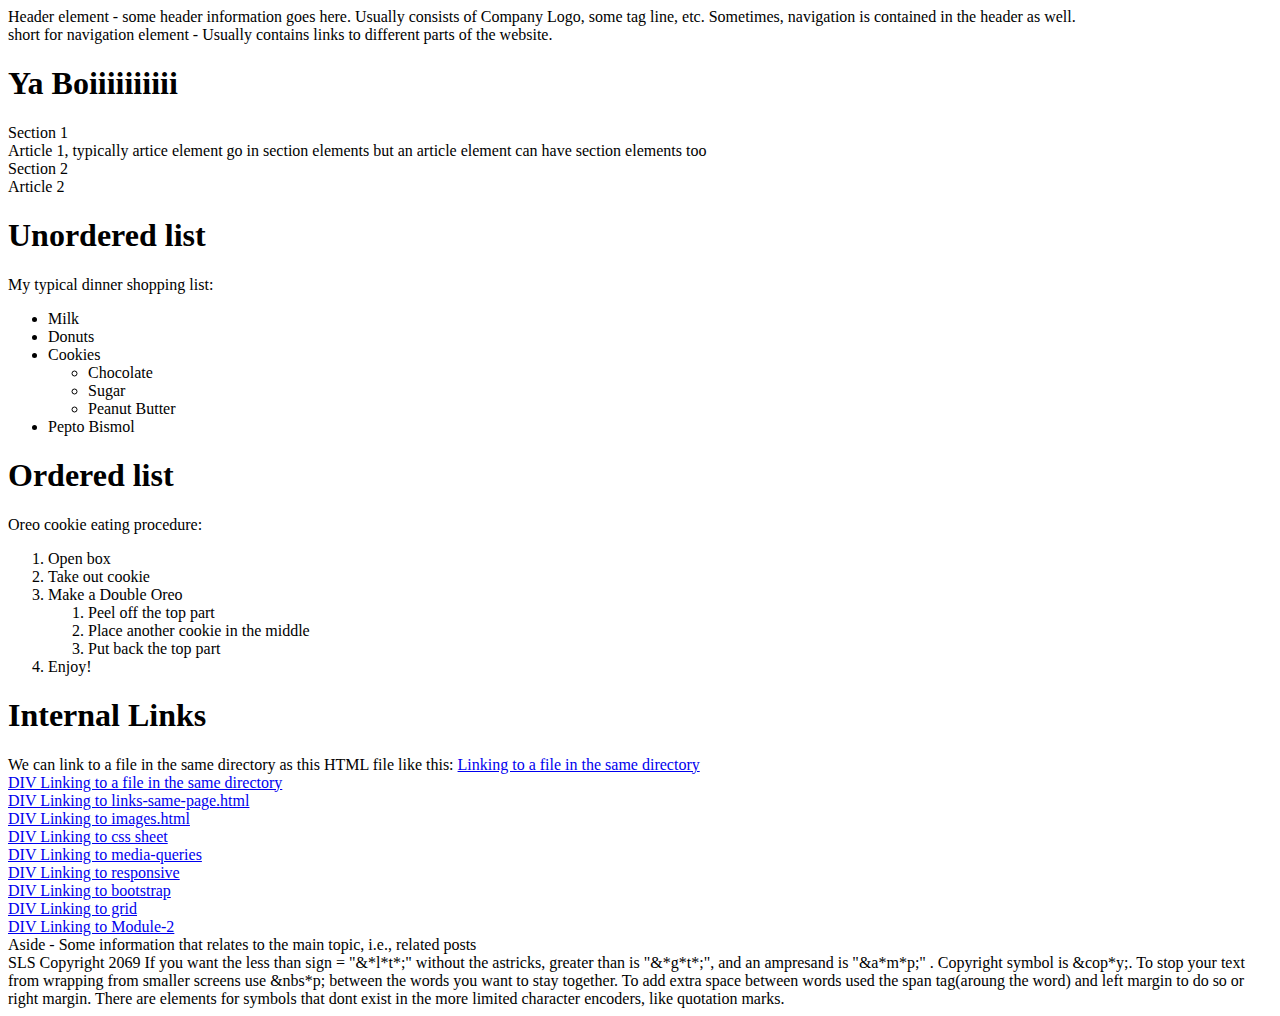
<file: index.html>
<!DOCTYPE html>
<html>
    <head>
        <meta charset="utf-8">
        <title> Hello Coursera</title>
    </head>
    <body>
        <header>
            Header element - some header information goes here. Usually consists of Company Logo, some tag line, etc. Sometimes, navigation is contained in the header as well.
             <nav>
                 short for navigation element - Usually contains links to different parts of the website.
            </nav>
        </header>
        <h1> Ya Boiiiiiiiiii</h1>
        <section>
            Section 1
            <article> Article 1, typically artice element go in section elements but an article element can have section elements too</article>
            </article>
        </section>
        <section>
            Section 2
            <article> Article 2</article>
        </section>
        <h1>Unordered list</h1>
        <div>
    
            My typical dinner shopping list:
            <ul>
                <li>Milk</li>
                <li>Donuts</li>
                <li>Cookies
                    <ul>
                    <li>Chocolate</li>
                    <li>Sugar</li>
                    <li>Peanut Butter</li>
                </li>
            </ul>
                <li>Pepto Bismol</li>
            </ul>
        </div>
        <h1>Ordered list</h1>
        <div>
            Oreo cookie eating procedure:
            <ol>
            <li>Open box</li>
            <li>Take out cookie</li>
            <li>Make a Double Oreo
                <ol>
                <li>Peel off the top part</li>
                <li>Place another cookie in the middle</li>
                <li>Put back the top part</li>
                </ol>
            </li>
            <li>Enjoy!</li>
            </ol>
        </div>
        <h1>Internal Links</h1>
        <section>
            We can link to a file in the same directory as this HTML file like this:
            <a href="same-directory.html" title="same dir link">Linking to a file in the same directory</a>

            <a href="same-directory.html" title="same dir link">
            <div> DIV Linking to a file in the same directory</div>
            </a>
            <a href="links-same-page.html" title="same page link">
            <div> DIV Linking to links-same-page.html</div>
            </a>
            <a href="images.html" title="same page link">
                <div> DIV Linking to images.html </div>
                </a>
            <a href="css-syntax.html" title="Link to css style sheet">
                <div> DIV Linking to css sheet </div>
            </a>
            <a href="media-queries.html" title="Link to media-queries sheet">
                <div> DIV Linking to media-queries </div>
            </a>
            <a href="responsive.html" title="Link to responsive sheet">
                <div> DIV Linking to responsive </div>
            </a>
            <a href="Bootstrap/index.html" title="Link to bootstrap sheet">
                <div> DIV Linking to bootstrap </div>
            </a>
            <a href="Bootstrap/grid.html" title="Link to grid sheet">
                <div> DIV Linking to grid </div>
            </a>
            <a href="Module-2/index.html" title="Link to Module-2 sheet">
                <div> DIV Linking to Module-2 </div>
            </a>
        </section>
        <aside>
            Aside - Some information that relates to the main topic, i.e., related posts
        </aside>
        <footer>
            SLS Copyright 2069
            If you want the less than sign = "&*l*t*;" without the astricks, greater than is "&*g*t*;", and an ampresand is "&a*m*p;" . Copyright symbol is &cop*y;. 
            To stop your text from wrapping from smaller screens use &nbs*p; between the words you want to stay together. To add extra space between words used
            the span tag(aroung the word) and left margin to do so or right margin. There are elements for symbols that dont exist in the more limited character encoders, like quotation marks.
        </footer>
    </body>
</html>
</file>
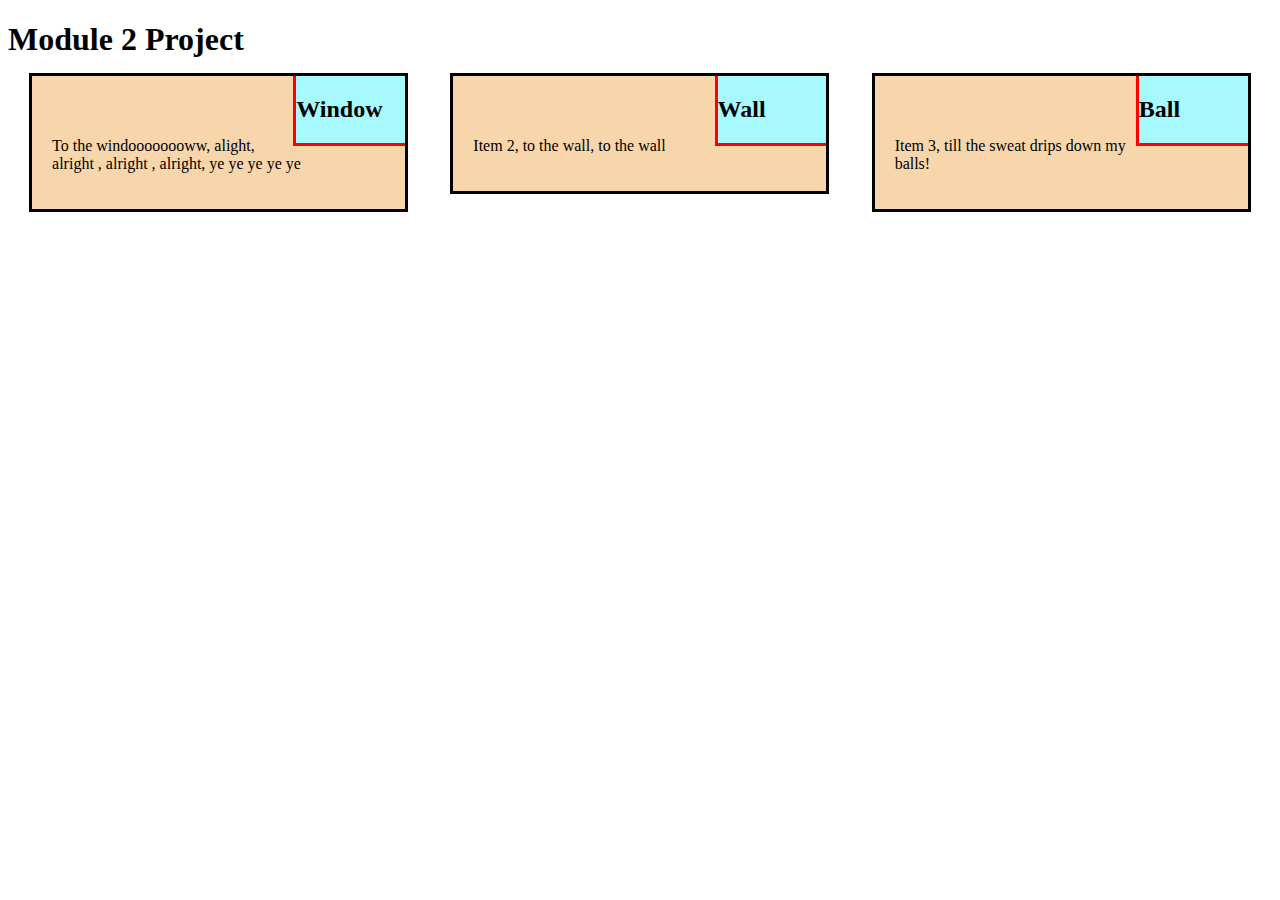
<file: Module-2/index.html>
<!doctype html>
<html lang="en">
  <head>
    <meta charset="utf-8">
    <meta http-equiv="X-UA-Compatible" content="IE=edge">
    <meta name="viewport" content="width=device-width, initial-scale=1"> <!-- Makes sure the mobile setting isnt zoomed in -->
    <title>Module 2 Project Page</title>
    <link rel="stylesheet" href="css/styles.css"> <!-- Connects the style sheet to the html-->
</head>
<body>
<h1>Module 2 Project</h1>


<div class="col">
    <div class="col-lg-4 col-md-4 col-sm-4">
        <div class = "Window">
            <section class= "name">
                <h2>Window</h2>
            </section>
            <section class = "item">
                <p> To the windoooooooww, alight, alright , alright , alright, ye ye ye ye ye </p>
            </section>
        </div>
    </div>
    <div class="col-lg-4 col-md-4 col-sm-4">
        <div class = "Wall">
            <section class = "name">
                <h2>Wall</h2>
            </section>
            <section class = "item">
                <p id = "Window">Item 2, to the wall, to the wall</p>
            </section>
        </div>   
    </div>
    <div class="col-lg-4 col-md-4 col-sm-4">
        <div class = "Ball">
            <section class = "name">
                <h2>Ball</h2>
            </section>
            <section class = "item">
                <p>Item 3, till the sweat drips down my balls!</p>
            </section>
        </div>
    </div>





</body>
</html>
</file>
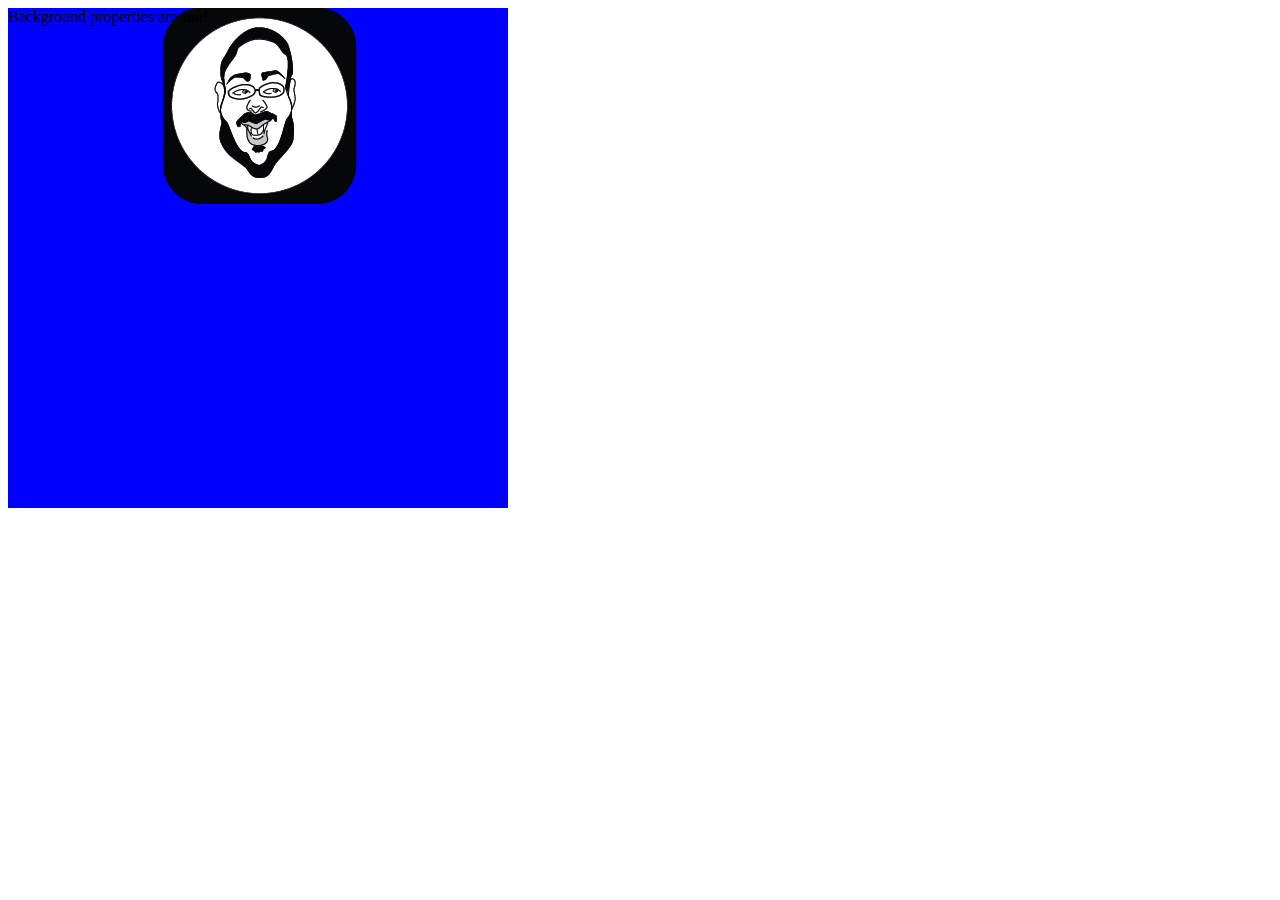
<file: background.html>
<!DOCTYPE html>
<html>
<head>
<meta charset="utf-8">
<title>Background</title>
<style>
#bg {
  width: 500px;
  height: 500px;
  background: url('yaakov.png') no-repeat top center;
  background-color: blue;
}


</style>
</head>
<body>
<div id="bg">Background properties are fun!</div>
</body>
</html>
</file>
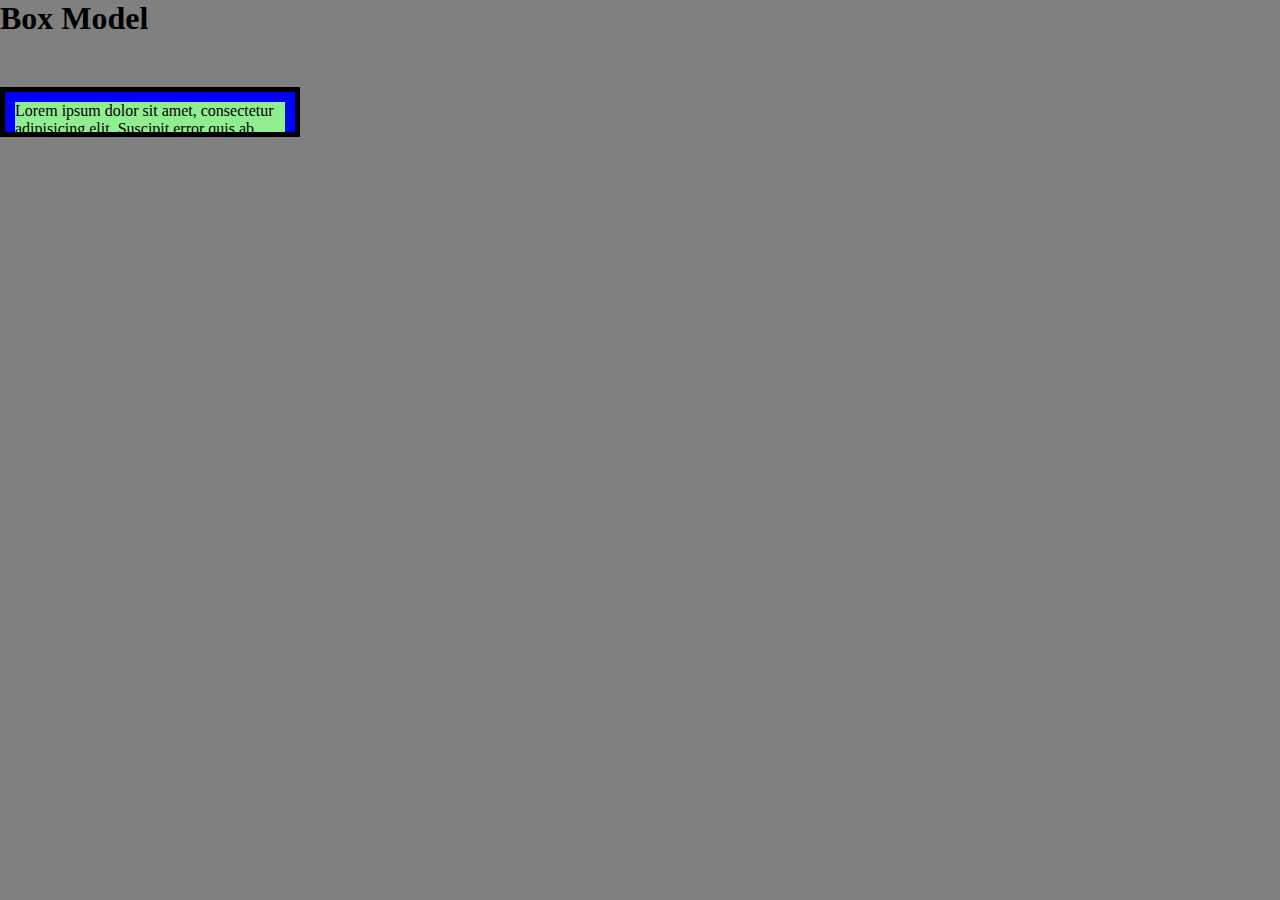
<file: box-model.html>
<!DOCTYPE html>
<html>
<head>
<meta charset="utf-8">
<title>The Box Model</title>
<style>
* {
  box-sizing: border-box;
  margin: 0;
  padding: 0;
}

body {
  background-color: gray;
}

#box {
  background-color: blue;
  padding: 10px;
  border: 5px solid black;
  width: 300px;
  height: 50px;
  margin-top: 50px;
  overflow: auto;
}
#content {
  background-color: #90EE90; /* green */
}

h1 {
  margin-bottom: 30px;
}

</style>
</head>
<body>

<h1>Box Model</h1>

<div id="box">
  <div id="content">Lorem ipsum dolor sit amet, consectetur adipisicing elit. Suscipit error quis ab perspiciatis eos inventore recusandae iste itaque numquam facilis, tenetur. Doloribus officiis quae facilis, nisi, ex similique. Animi, perferendis. 
  </div>
</div>


</body>
</html>
</file>
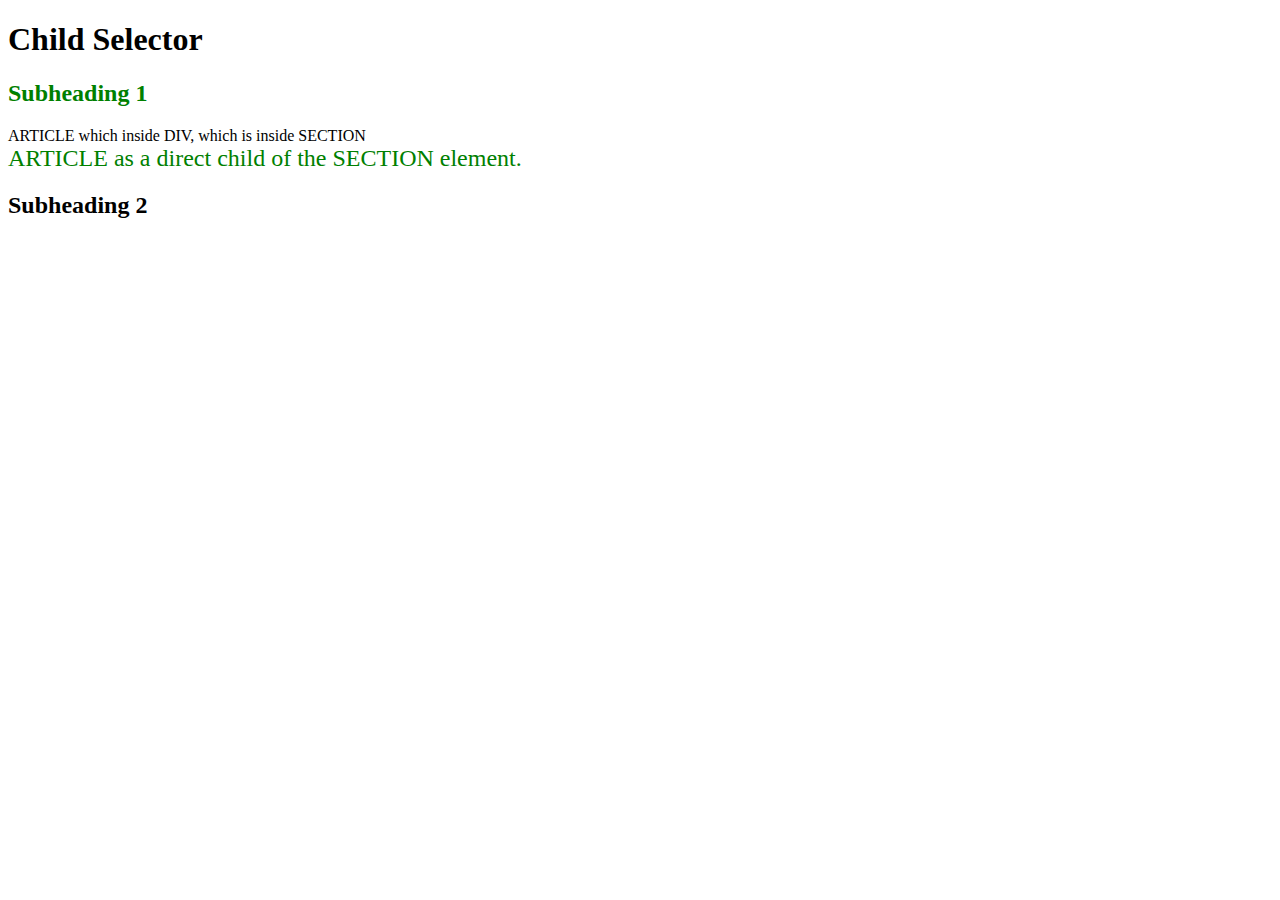
<file: child-selector.html>
<!DOCTYPE html>
<html>
<head>
<meta charset="utf-8">
<title>Child Selector</title>
<style>

/* any article element which is a direct child of a section element,i.e., any article element whose immediate parent is a section element. */
section > article {
  color: green;
  font-size: 24px;
}

/* any h2 element which is a direct child of a section element,i.e., any h2 element whose immediate parent is a section element. */
section > h2 {
  color: green;
}

</style>
</head>
<body>
<h1>Child Selector</h1>
<section>
  <h2>Subheading 1</h2>
  <div>
    <article>ARTICLE which inside DIV, which is inside SECTION</article>
  </div>
</section>
<section>
  <article>ARTICLE as a direct child of the SECTION element.</article>
</section>
<h2>Subheading 2</h2>

</body>
</html>
</file>
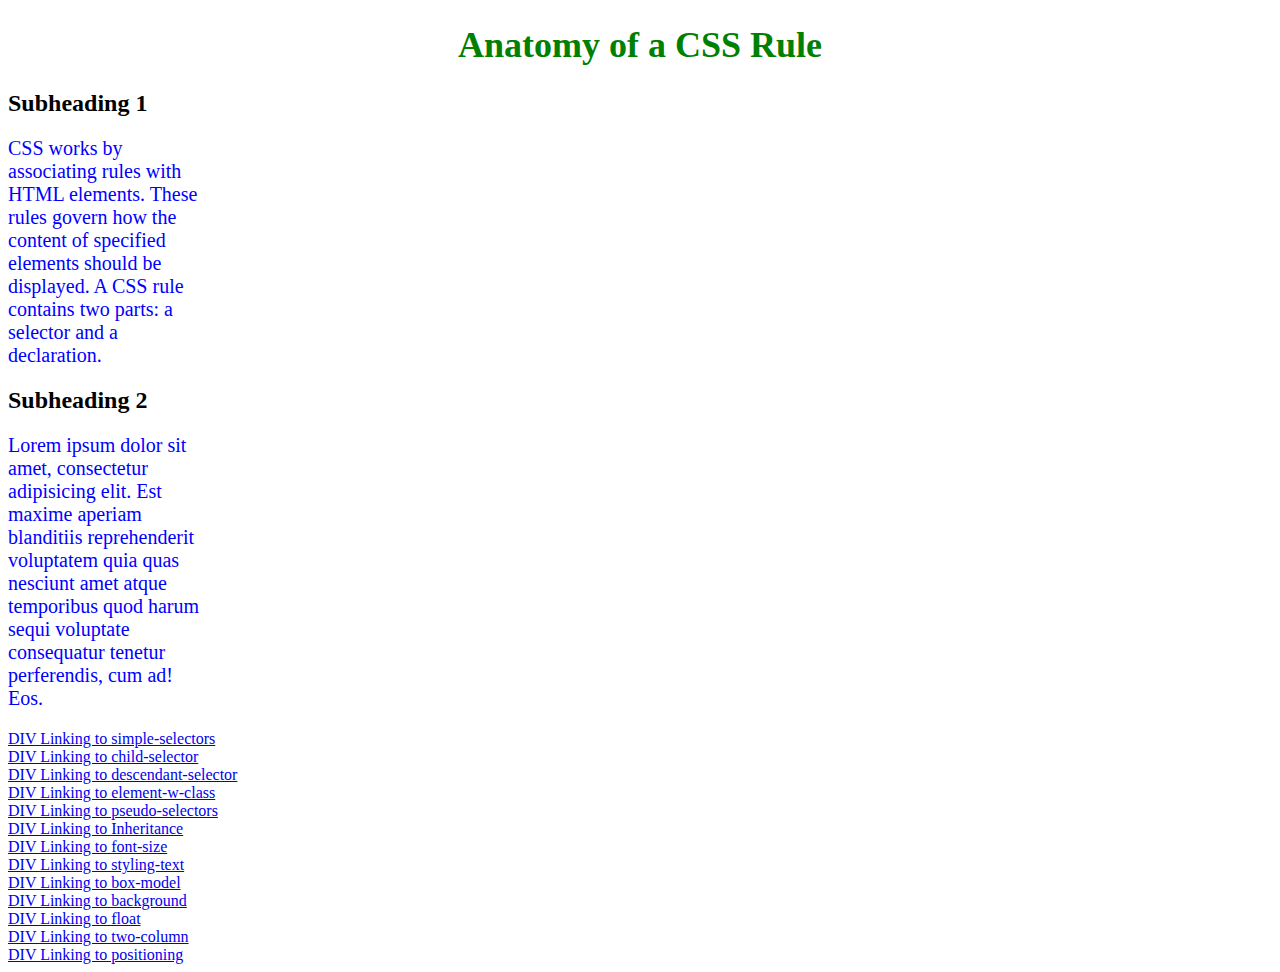
<file: css-syntax.html>
<!DOCTYPE html>
<html>
<head>
<meta charset="utf-8">
<title>Anatomy of a CSS Rule</title>
<style>
p {
  color: blue;
  font-size: 20px;
  width: 200px;
}

h1 {
  color: green;
  font-size: 36px;
  text-align: center;
}
</style>
</head>
<body>
<h1>Anatomy of a CSS Rule</h1>
<h2>Subheading 1</h2>
<p>CSS works by associating rules with HTML elements. These rules govern how the content of specified elements should be displayed. A CSS rule contains two parts: a selector and a declaration.</p>
<h2>Subheading 2</h2>
<p>Lorem ipsum dolor sit amet, consectetur adipisicing elit. Est maxime aperiam blanditiis reprehenderit voluptatem quia quas nesciunt amet atque temporibus quod harum sequi voluptate consequatur tenetur perferendis, cum ad! Eos.</p>
</body>
<a href="simple-selectors.html" title="Link to simple simple-selectors sheet">
    <div> DIV Linking to simple-selectors </div>
</a>
<a href="child-selector.html" title="Link to child selector sheet">
    <div> DIV Linking to child-selector </div>
</a>
<a href="descendant-selector.html" title="Link to descendant selector sheet">
    <div> DIV Linking to descendant-selector </div>
</a>
<a href="element-w-class.html" title="Link to elements with class sheet">
    <div> DIV Linking to element-w-class </div>
</a>
<a href="pseudo-selectors.html" title="Link to pseudo-selectors sheet">
  <div> DIV Linking to pseudo-selectors </div>
</a>
<a href="Inheritance.html" title="Link to Inheritance sheet">
  <div> DIV Linking to Inheritance </div>
</a>
<a href="font-size.html" title="Link to font-size sheet">
  <div> DIV Linking to font-size </div>
</a>
<a href="styling-text.html" title="Link to styling-text sheet">
  <div> DIV Linking to styling-text </div>
</a>
<a href="box-model.html" title="Link to box-model sheet">
  <div> DIV Linking to box-model </div>
</a>
<a href="background.html" title="Link to background sheet">
  <div> DIV Linking to background </div>
</a>
<a href="float.html" title="Link to float sheet">
  <div> DIV Linking to float </div>
</a>
<a href="two-column.html" title="Link to two-column sheet">
  <div> DIV Linking to two-column </div>
</a>
<a href="positioning.html" title="Link to positioning sheet">
  <div> DIV Linking to positioning </div>
</a>

</html>
</file>
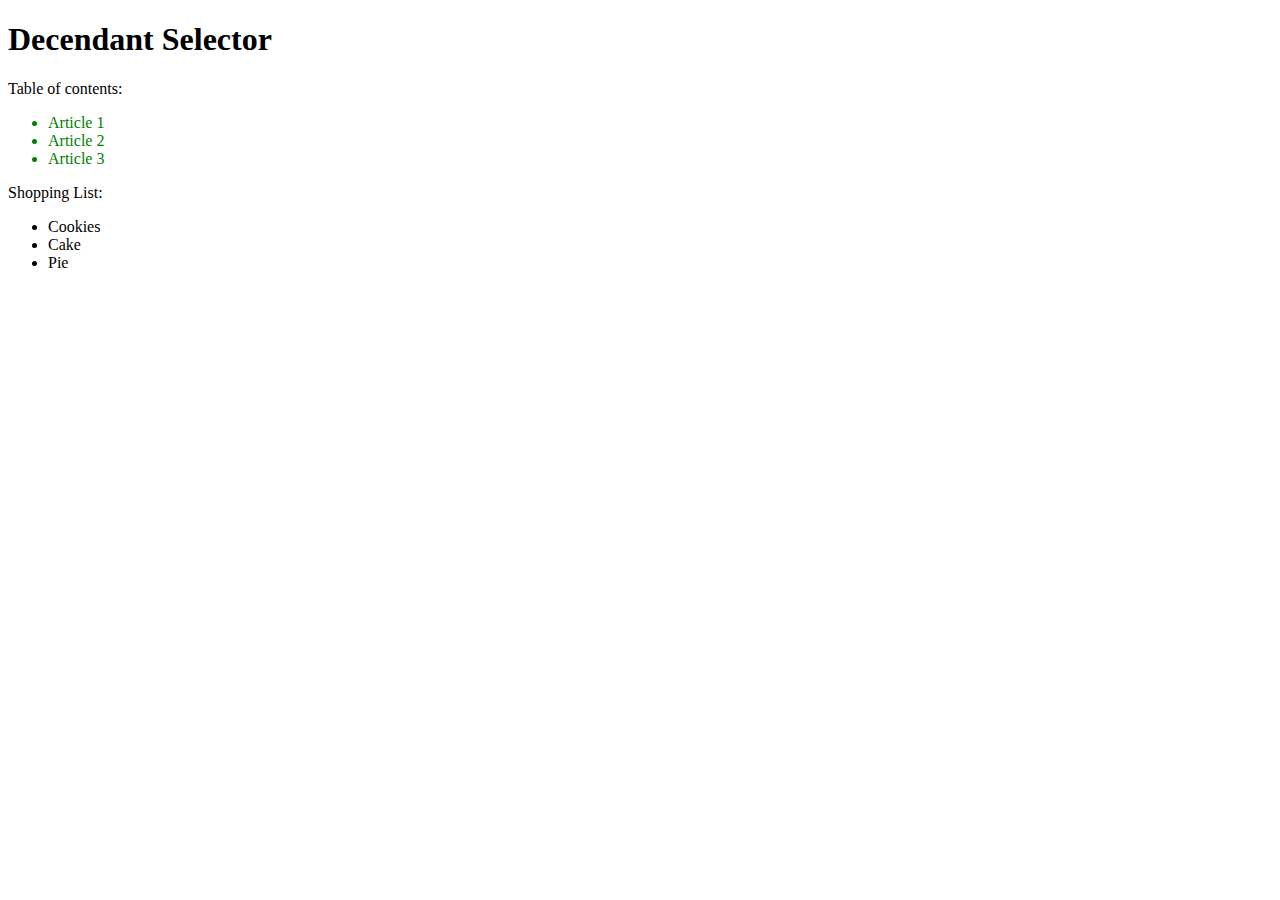
<file: descendant-selector.html>
<!DOCTYPE html>
<html>
<head>
<meta charset="utf-8">
<title>Descendant Selector</title>
<style>

/* all li elements that are inside a section element. */
section li {
  color: green;
}

</style>
</head>
<body>
<h1>Decendant Selector</h1>
<section>
  Table of contents:
  <ul>
    <li>Article 1</li>
    <li>Article 2</li>
    <li>Article 3</li>
  </ul>
</section>
<article>
  Shopping List:
  <ul>
    <li>Cookies</li>
    <li>Cake</li>
    <li>Pie</li>
  </ul>
</article>
</body>
</html>
</file>
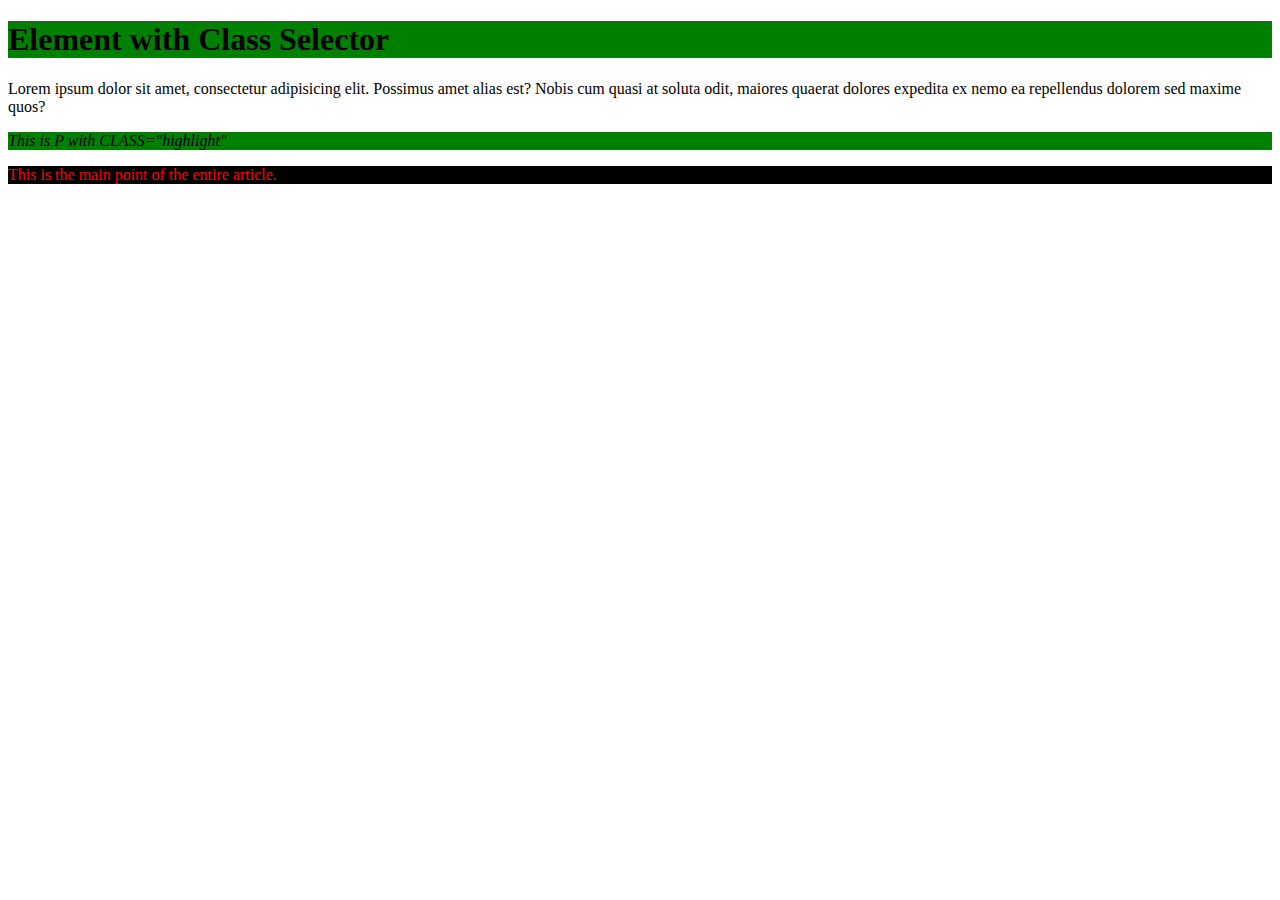
<file: element-w-class.html>
<!DOCTYPE html>
<html>
<head>
<meta charset="utf-8">
<title>Element with Class Selector
</title>
<style>

/* all with class="highlight" */
.highlight {
  background-color: green;
}

/* all p elements with class="highlight" */
p.highlight {  
  font-style: italic;
}

/* all elements with class 'highlight' as well as with class 'mainpoint'. */
.mainpoint.highlight {
  color: red;
  background-color: black;
}

</style>
</head>
<body>

<h1 class="highlight">Element with Class Selector</h1>
<p>Lorem ipsum dolor sit amet, consectetur adipisicing elit. Possimus amet alias est? Nobis cum quasi at soluta odit, maiores quaerat dolores expedita ex nemo ea repellendus dolorem sed maxime quos?</p>
<p class="highlight">This is P with CLASS="highlight"</p>
<div class="mainpoint highlight">This is the main point of the entire article.
</div>

</body>
</html>
</file>
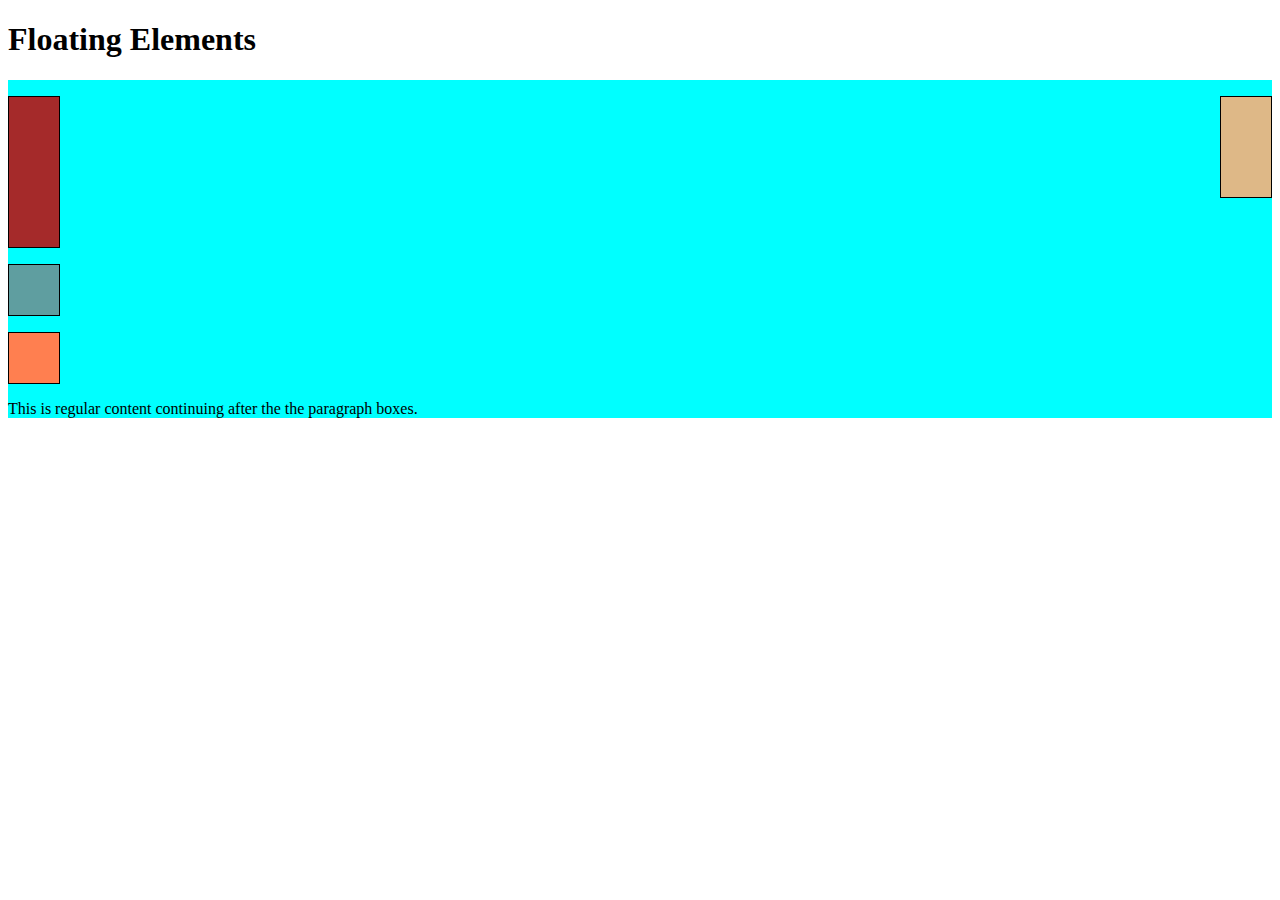
<file: float.html>
<!DOCTYPE html>
<html>
<head>
<meta charset="utf-8">
<title>Floating Elements</title>
<style>

div {
  background-color: #00FFFF;
}
p {
  width: 50px;
  height: 50px;
  border: 1px solid black;
}

#p1 {
  background-color: #A52A2A;
  float: left;
  height: 150px;
}
#p2 {
  background-color: #DEB887;
  float: right;
  height: 100px;
}
#p3 {
  background-color: #5F9EA0;
  clear: both;
}
#p4 {
  background-color: #FF7F50;
}

section {
  clear: left;
}

</style>
</head>
<body>
<h1>Floating Elements</h1>

<div>
  <p id="p1"></p>
  <p id="p2"></p>
  <p id="p3"></p>
  <p id="p4"></p>
  <section>This is regular content continuing after the the paragraph boxes.</section>
</div>


</body>
</html>
</file>
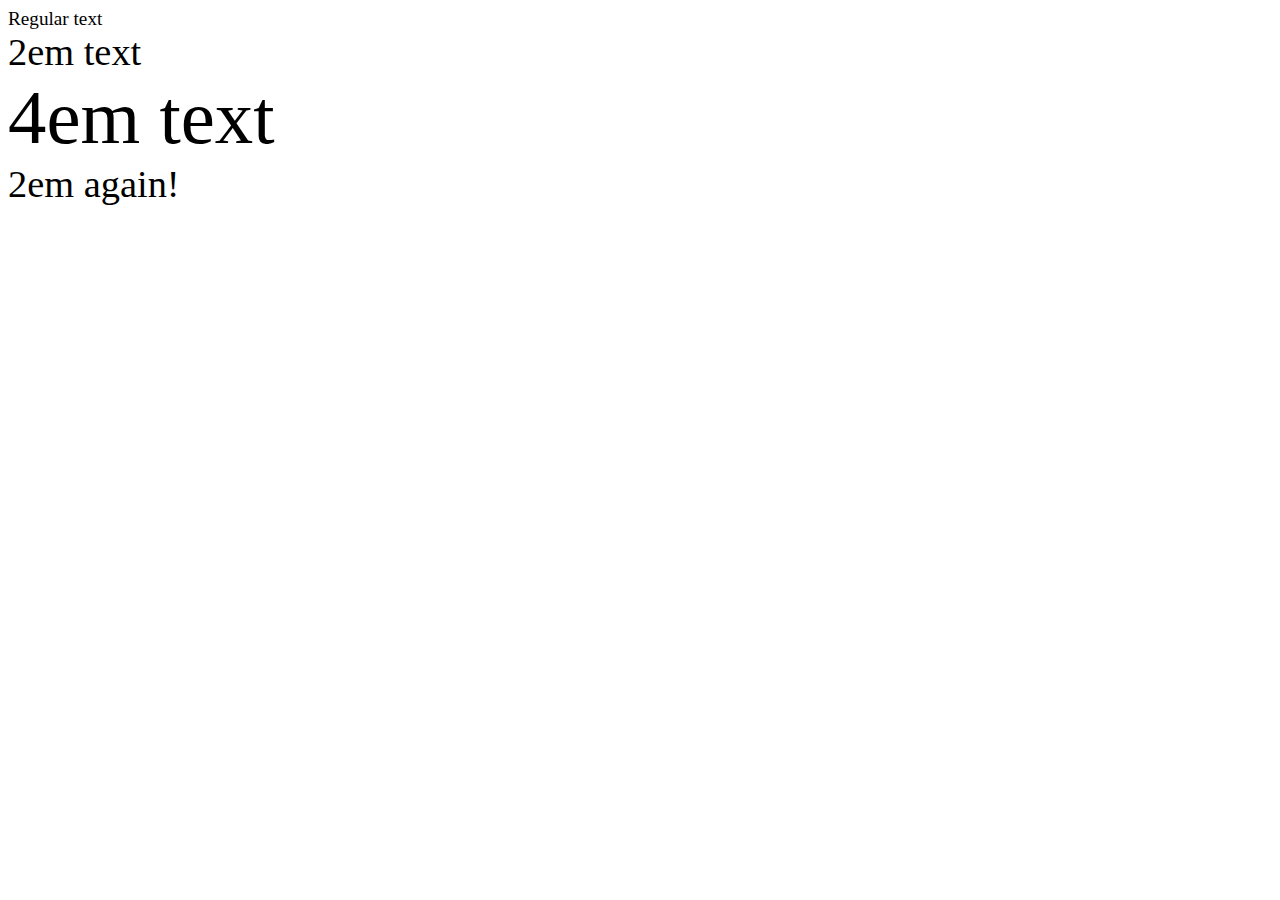
<file: font-size.html>
<!DOCTYPE html>
<html>
<head>
<meta charset="utf-8">
<title>Setting Font Size</title>
<style>
body {
  font-size: 120%;
}
</style>
</head>
<body>
<div>Regular text</div>
<div style="font-size: 2em;">2em text
  <div style="font-size: 2em;">4em text
    <div style="font-size: .5em;">2em again!</div>
  </div>
</div>
</body>
</html>
</file>
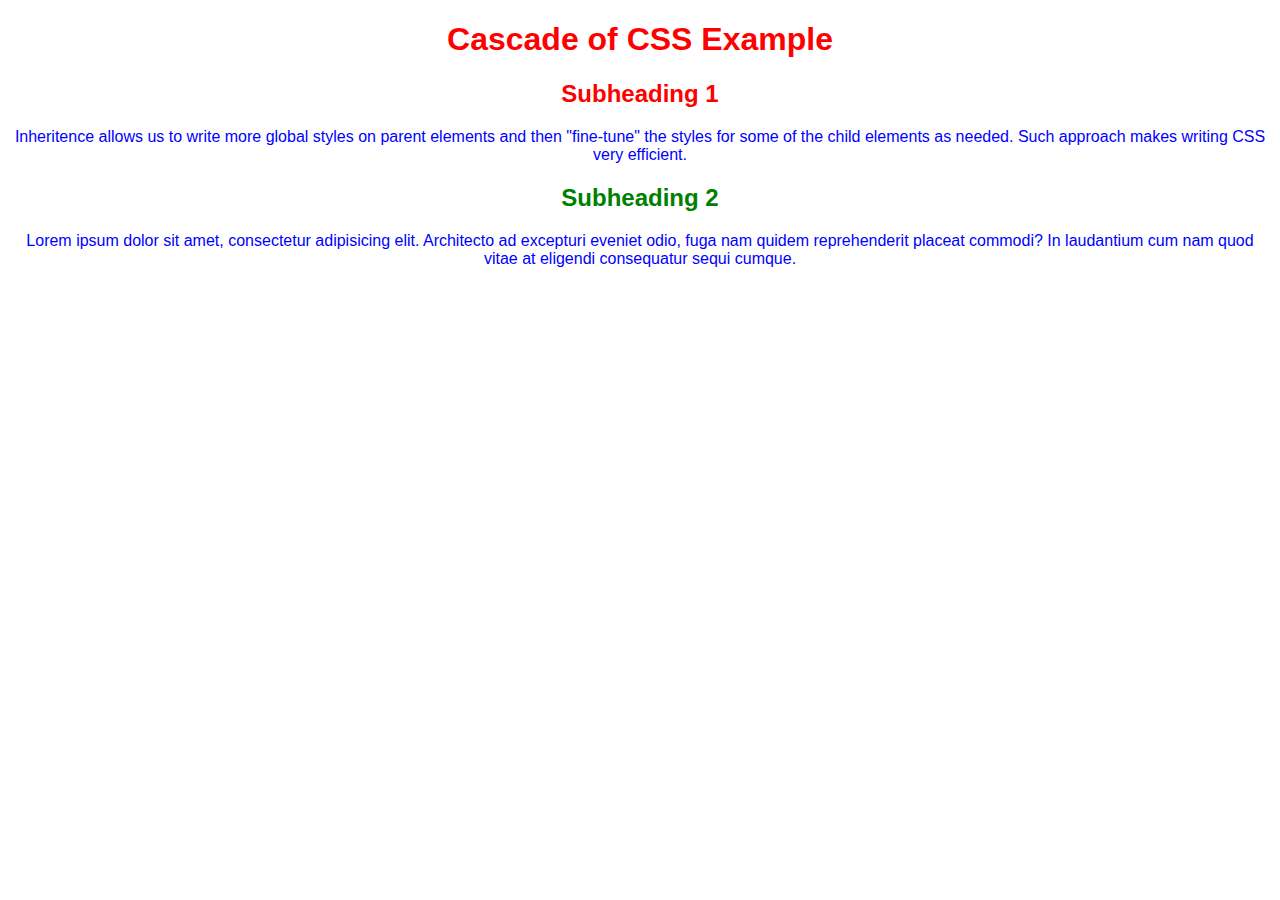
<file: inheritance.html>
<!DOCTYPE html>
<html>
<head>
<meta charset="utf-8">
<title>Inheritance in CSS</title>
<style>
body {
  color: red;
  text-align: center;
  font-family: Helvetica;
}
p {
  color: blue;
}
</style>
</head>
<body>
<h1>Cascade of CSS Example</h1>
<h2>Subheading 1</h2>
<p>Inheritence allows us to write more global styles on parent elements and then "fine-tune" the styles for some of the child elements as needed. Such approach makes writing CSS very efficient.</p>
<h2 style="color: green;">Subheading 2</h2>
<p>Lorem ipsum dolor sit amet, consectetur adipisicing elit. Architecto ad excepturi eveniet odio, fuga nam quidem reprehenderit placeat commodi? In laudantium cum nam quod vitae at eligendi consequatur sequi cumque.</p>
</body>
</html>
</file>
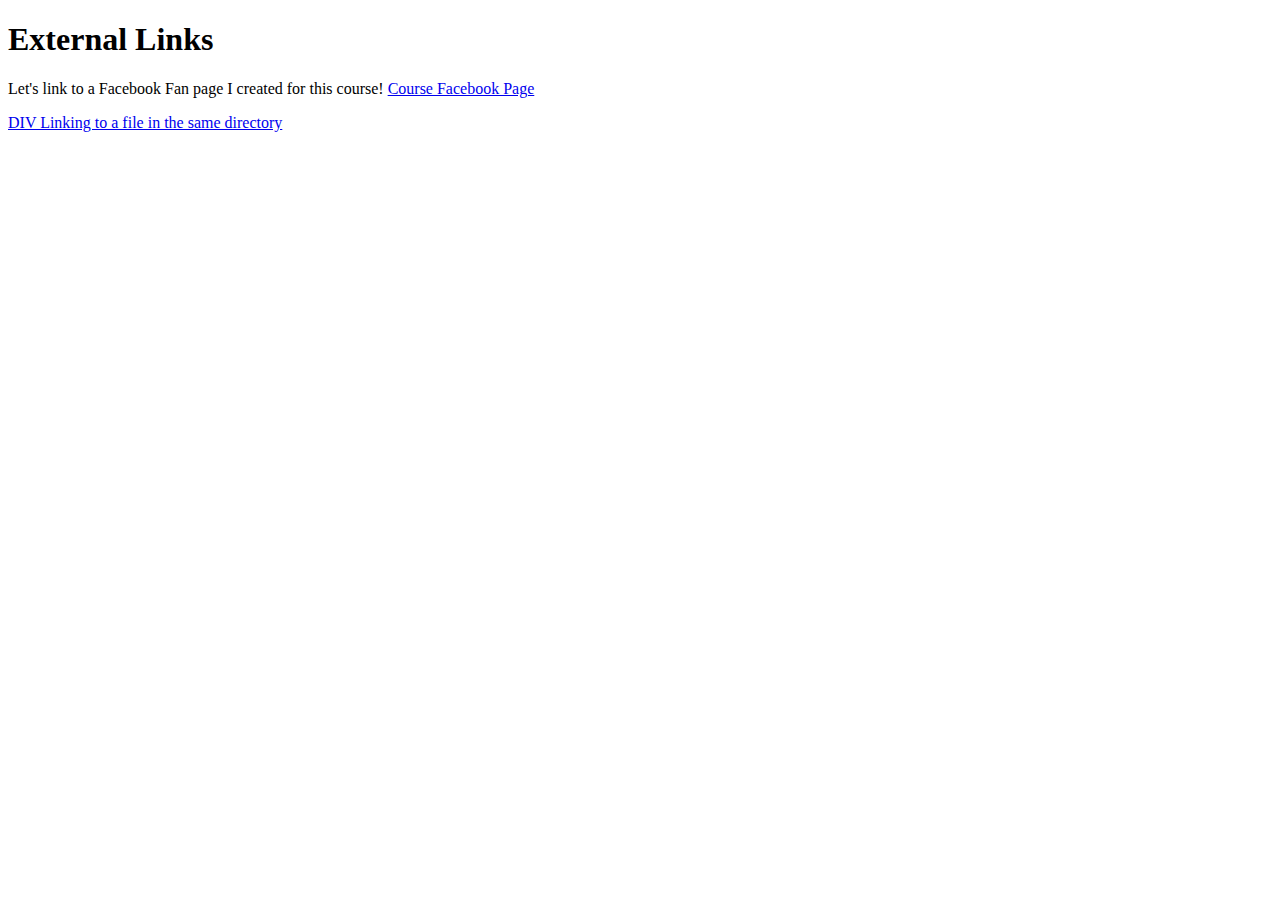
<file: links-external.html>
<!doctype html>
<html>
<head>
  <meta charset="utf-8">
  <title>Links</title>
</head>
<body>
  <h1 id="top">External Links</h1>
  <section>
    <p>
      Let's link to a Facebook Fan page I created for this course!
      <!-- link to Facebook page WITH TARGET-->
      <a href="http://www.facebook.com/CourseraWebDev" 
      target="_blank" title="Like Our Page!">Course Facebook Page</a>
      <a href="same-directory.html" title="same dir link">
        <div> DIV Linking to a file in the same directory</div>
      </a>
    </p>
  </section>
</body>
</html>
</file>
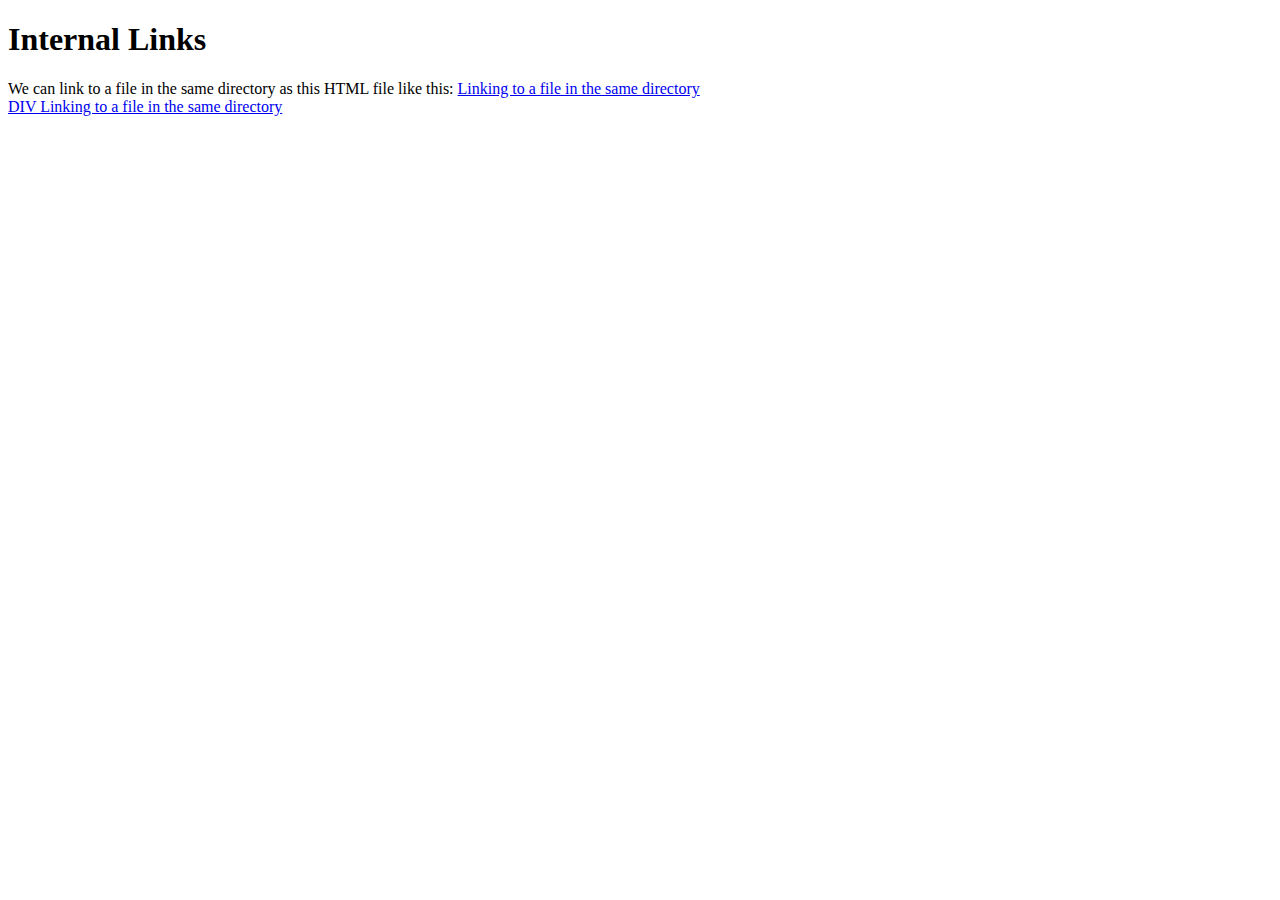
<file: links-internal.html>
<!doctype html>
<html>
<head>
  <meta charset="utf-8">
  <title>Internal Links</title>
</head>
<body>
  <h1>Internal Links</h1>
  <section>
    We can link to a file in the same directory as this HTML file like this:
    <a href="same-directory.html" title="same dir link">Linking to a file in the same directory</a>

    <a href="same-directory.html" title="same dir link">
      <div> DIV Linking to a file in the same directory</div>
    </a>
  </section>
</body>
</html>
</file>
<file: Module-2/css/styles.css>
/********** Base styles **********/
* 
   *{ box-sizing: border-box;

   }
  h1 {
    margin-bottom: 15px;
  }

    /* Simple Responsive Framework. */
.col {
    width: 100%;
}
/* this is for the little title by the text*/
 .name{
    width: 30%;
    height: auto;
    border-style: solid;
    border-width: 0px 0px 3px 3px;
    border-color: red;
    float: right;
    position: relative;
    margin-top: 0px;
    background-color: rgb(165,249,300);   
}
/* this is for the text in the box */

.item{
    text-align: left;
    padding: 20px;
    margin-top: 25px;
}
/*this is for the whole "window" text box*/
.Window {
    background-color: rgb(248, 214, 172);
    border: 3px solid black;
    width: 90%; /* this affect the width of the whole box wrt the margin area*/
    height: auto; /* auto makes it so that all content fits in the box*/      
    position: relative;
    margin-left: auto; /* computer calculates optimal location of left side usually takes into consideration the other margins*/
    margin-right: auto;
    margin-bottom: 30px;
  }

.Wall{
    background-color: rgb(248, 214, 172);
    border: 3px solid black;
    width: 90%; /* this affect the width of the whole box wrt the margin area*/
    height: auto; /* auto makes it so that all content fits in the box*/      
    position: relative;
    margin-left: auto; /* computer calculates optimal location of left side usually takes into consideration the other margins*/
    margin-right: auto;
    margin-bottom: 30px;

}

.Ball{
    background-color: rgb(248, 214, 172);
    border: 3px solid black;
    width: 90%; /* this affect the width of the whole box wrt the margin area*/
    height: auto; /* auto makes it so that all content fits in the box*/      
    position: relative;
    margin-left: auto; /* computer calculates optimal location of left side usually takes into consideration the other margins*/
    margin-right: auto;
    margin-bottom: 30px;

}





/********** Large devices only **********/
@media (min-width: 992px) {
   .col-lg-4 {
    float: left;

    width: 33.33%;

}

/********** Medium devices only **********/
@media (min-width: 768px) and (max-width: 991px) {
    .col-md-4 {
    float: left;

    width: 50%;
  }
}
@media (max-width: 767px) {
    .col-sm-4 {
    float: left;

    width: 100%;
  }

}
</file>
